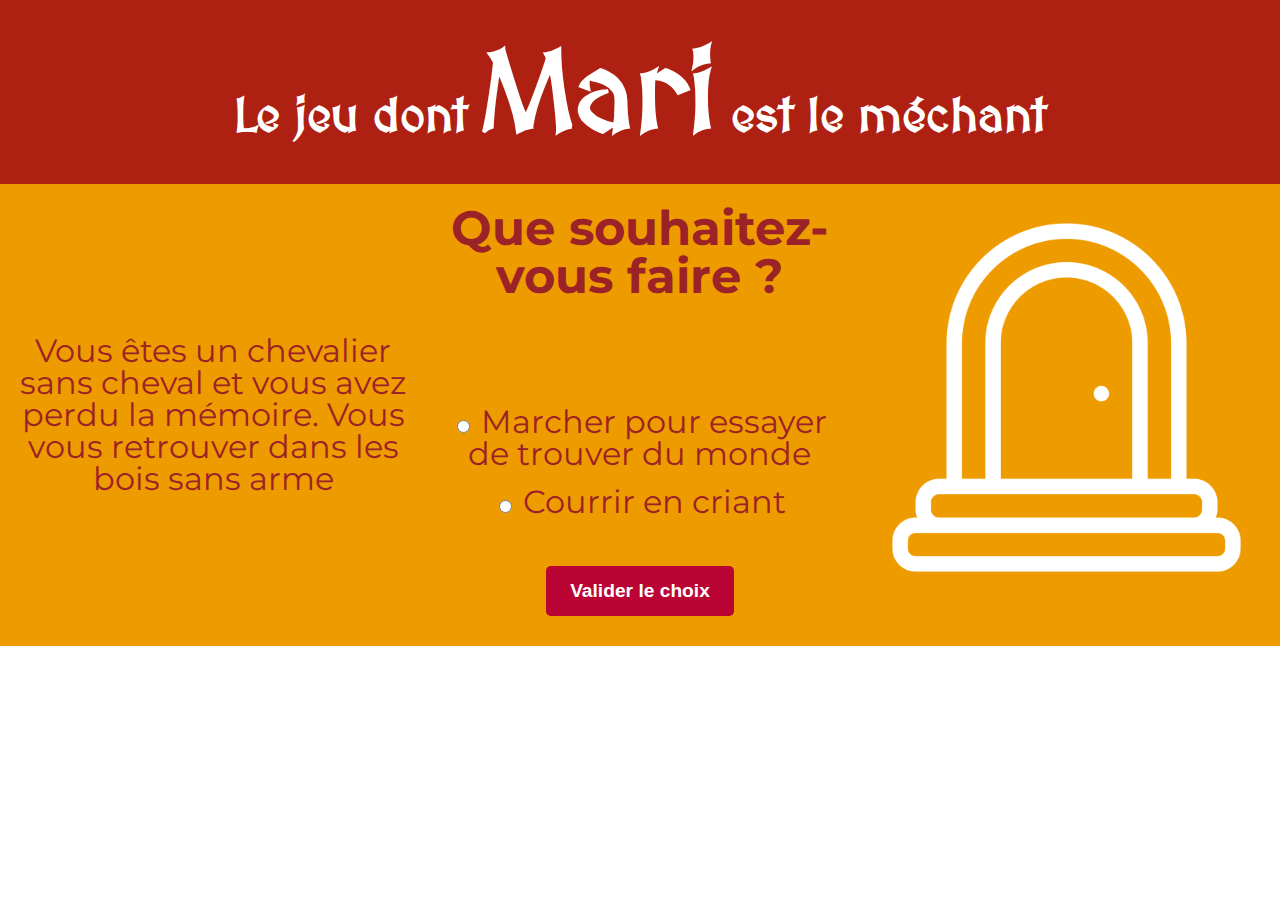
<file: RPG/game.html>
<!DOCTYPE html>
<html lang="fr">
    <head>
        <meta charset="UTF-8">
        <title>RPG</title>
        <link rel="preconnect" href="https://fonts.googleapis.com">
        <link rel="preconnect" href="https://fonts.gstatic.com" crossorigin>
        <link href="https://fonts.googleapis.com/css2?family=Montserrat:wght@100;300;400;500;600;700;800;900&display=swap" rel="stylesheet">
        <link rel="stylesheet" href="assets/styles/css/style.css" />
        
        <meta name="viewport" content="width=device-width, initial-scale=1" />

        <link rel="preconnect" href="https://fonts.googleapis.com">
        <link rel="preconnect" href="https://fonts.gstatic.com" crossorigin>
        <link href="https://fonts.googleapis.com/css2?family=MedievalSharp&family=Montserrat:wght@300;400;500;700&display=swap" rel="stylesheet">
        
        <link rel="preconnect" href="https://fonts.googleapis.com">
        <link rel="preconnect" href="https://fonts.gstatic.com" crossorigin>
        <link href="https://fonts.googleapis.com/css2?family=MedievalSharp&family=Montserrat:wght@300;400;500;700&display=swap" rel="stylesheet">

    </head>

<body>
    <header>
        <h1>Le jeu dont <span>Mari</span> est le méchant</h1>
    </header>
    <main>
        <section id="intro">
            <p id="description"></p>
        </section>
        <section id="choice">
            <h2 id="question"></h2>
            
            <form id="form">
                <ul>
                    <li>
                        <input type="radio" id="choix1"  name="choice" value="choice1">
                        <label id="choice1" for="choix1"></label>
                    </li>
                    <li id="hidden">
                        <input type="radio" id="choix2" name="choice" value="choice2">
                        <label id="choice2" for="choix2"></label>
                    </li>
                    <li>
                        <input class="btn-red" type="submit" value="Valider le choix"/>
                    </li>
                </ul>
            </form>
        </section>


        <section id="illustration">

            <figure>
                <img id="img" >
            </figure>

        </section>
    </main>
    <script type="module" src="assets/js/index.js"></script>
</body>

</html>
</file>
<file: RPG/assets/styles/css/style.css>
/* http://meyerweb.com/eric/tools/css/reset/ 
   v2.0 | 20110126
   License: none (public domain)
*/
html, body, div, span, applet, object, iframe,
h1, h2, h3, h4, h5, h6, p, blockquote, pre,
a, abbr, acronym, address, big, cite, code,
del, dfn, em, img, ins, kbd, q, s, samp,
small, strike, strong, sub, sup, tt, var,
b, u, i, center,
dl, dt, dd, ol, ul, li,
fieldset, form, label, legend,
table, caption, tbody, tfoot, thead, tr, th, td,
article, aside, canvas, details, embed,
figure, figcaption, footer, header, hgroup,
menu, nav, output, ruby, section, summary,
time, mark, audio, video {
  margin: 0;
  padding: 0;
  border: 0;
  font-size: 100%;
  font: inherit;
  vertical-align: baseline;
}

/* HTML5 display-role reset for older browsers */
article, aside, details, figcaption, figure,
footer, header, hgroup, menu, nav, section {
  display: block;
}

body {
  line-height: 1;
}

ol, ul {
  list-style: none;
}

blockquote, q {
  quotes: none;
}

blockquote:before, blockquote:after,
q:before, q:after {
  content: "";
  content: none;
}

table {
  border-collapse: collapse;
  border-spacing: 0;
}

@media (max-width: 719px) {
  main {
    grid-template-rows: 1fr 1fr 1fr;
  }
}
@media (min-width: 720px) {
  main {
    grid-template-columns: 1fr 1fr 1fr;
  }
}
body {
  font-family: "Montserrat", sans-serif;
}

header {
  width: 100vw;
  background-color: #AE2012;
  display: flex;
  justify-content: center;
  align-items: center;
}
header > h1 {
  font-family: "MedievalSharp", cursive;
  Color: white;
  font-size: 3rem;
  font-weight: bold;
  text-align: center;
  margin: 4vh;
}
header > h1 > span {
  font-size: 7rem;
}

main {
  display: grid;
}
main > section {
  background-color: #EE9B00;
  padding: 20px;
}
main > section:nth-of-type(1) {
  display: flex;
  flex-direction: column;
  justify-content: center;
  align-items: center;
}
main > section:nth-of-type(1) > h2 {
  Color: #9B2226;
  font-size: 2rem;
  font-weight: bold;
  margin-bottom: 10vh;
  text-align: center;
}
main > section:nth-of-type(1) > p {
  Color: #9B2226;
  font-size: 2rem;
  text-align: center;
}
main > section:nth-of-type(2) {
  display: flex;
  flex-direction: column;
  justify-content: center;
  align-items: center;
}
main > section:nth-of-type(2) #question {
  Color: #9B2226;
  font-size: 3rem;
  font-weight: bold;
  margin-bottom: 10vh;
  text-align: center;
}
main > section:nth-of-type(2) > form > ul > li {
  Color: #9B2226;
  font-size: 2rem;
  text-align: center;
  margin: 10px 0;
  margin-top: 1rem;
}
main > section:nth-of-type(2) > form > ul > li:hover {
  cursor: grab;
}
main > section:nth-of-type(2) > form > ul .btn-red {
  margin-top: 2rem;
  background-color: #ba0534;
  align-items: center;
  border: 1px solid transparent;
  border-radius: 0.3rem;
  box-shadow: rgba(0, 0, 0, 0.02) 0 1px 3px 0;
  box-sizing: border-box;
  color: #fff;
  cursor: pointer;
  font-size: 1.2rem;
  font-weight: 600;
  display: inline-flex;
  justify-content: center;
  min-height: 3rem;
  padding: calc(0.875rem - 1px) calc(1.5rem - 1px);
  text-decoration: none;
  transition: all 250ms;
  touch-action: manipulation;
  width: auto;
}
main > section:nth-of-type(2) > form > ul .btn-red:hover,
main > section:nth-of-type(2) > form > ul .btn-red:focus {
  background-color: #B22222;
  box-shadow: rgba(0, 0, 0, 0.1) 0 4px 12px;
}
main > section:nth-of-type(2) > form > ul .btn-red:hover {
  transform: translateY(-1px);
}
main > section:nth-of-type(2) > form > ul .btn-red:active {
  background-color: #B22222;
  box-shadow: rgba(0, 0, 0, 0.06) 0 2px 4px;
  transform: translateY(0);
}
main > section:nth-of-type(3) > figure {
  width: 100%;
}
main > section:nth-of-type(3) > figure > img {
  width: 100%;
  color: #9B2226;
}

/*# sourceMappingURL=style.css.map */
</file>
